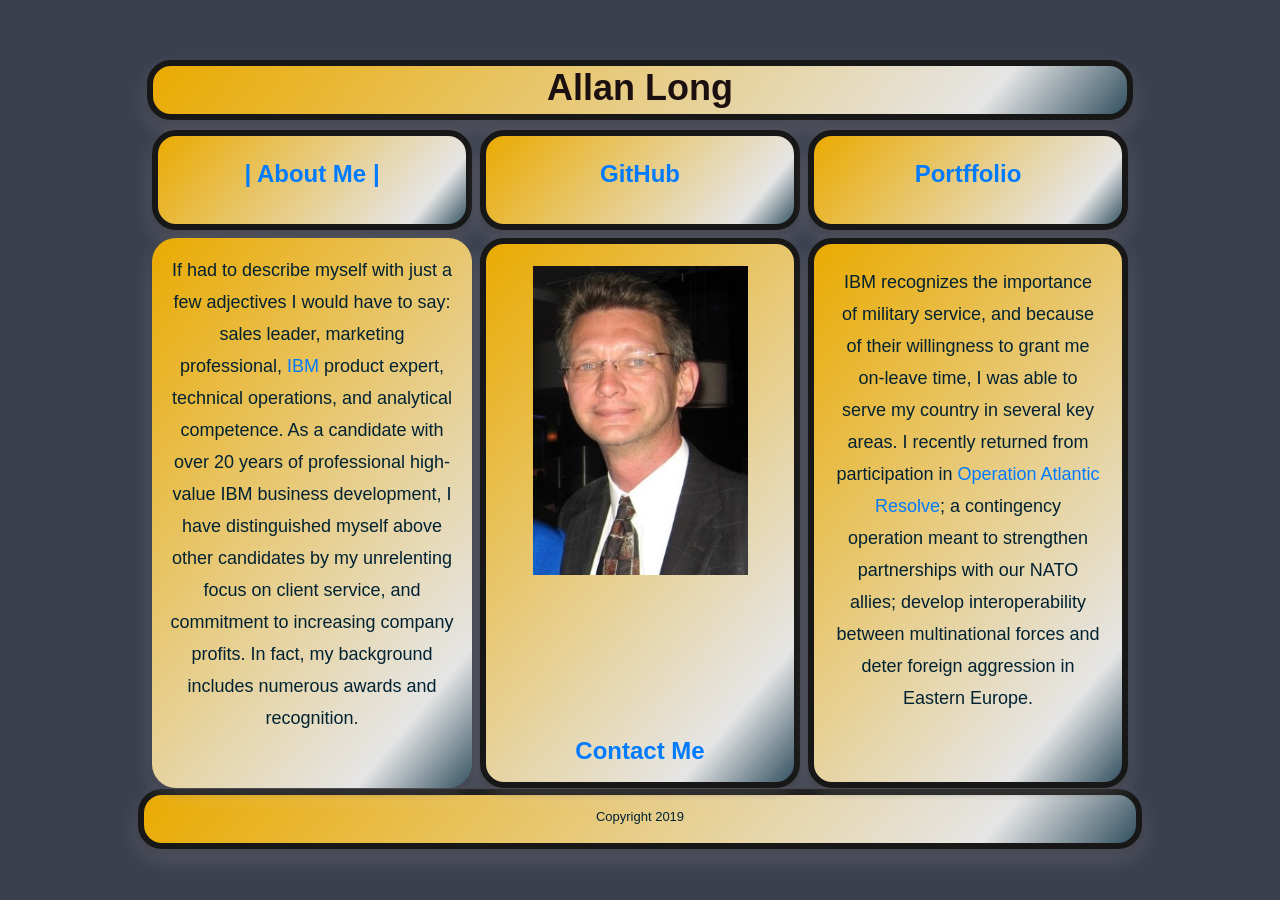
<file: Bootstrap/index.html>
<!DOCTYPE html>
<html lang="en">

<head>
    <meta charset="UTF-8">
    <meta name="viewport" content="width=device-width, initial-scale=1.0">
    <meta http-equiv="X-UA-Compatible" <ontent="ie=edge">
    <link rel="stylesheet" href="https://stackpath.bootstrapcdn.com/bootstrap/4.3.1/css/bootstrap.min.css"
        integrity="sha384-ggOyR0iXCbMQv3Xipma34MD+dH/1fQ784/j6cY/iJTQUOhcWr7x9JvoRxT2MZw1T" crossorigin="anonymous">
    <title>Bootstrap-index</title>

    <link rel="stylesheet" href="../Bootstrap/assets/css/mystyle2.css">
</head>
<div class="body">

    <div class="item header">
        Allan Long
    </div>

    <div class="container">
        <div class="item item1"> <a href="../Bootstrap/index.html"> | About Me |</a>

        </div>


        <div class="item item2">
                <a href="https://github.com/ABLe255/">GitHub</a>
        </div>



        <div class="item item3">
            <a href="../Bootstrap/portfolio.html">Portffolio</a>

        </div>



        <div class="item item4">
            If had to describe myself with just a few
            adjectives I would have to say: sales leader, marketing
            professional, <a href="https://www.ibm.com/products/software">IBM</a>
            product expert, technical operations, and analytical competence.
            As a candidate with over 20 years of professional high-value IBM
            business development, I have distinguished myself above other
            candidates by my unrelenting focus on client service, and
            commitment to increasing company profits. In fact, my background
            includes numerous awards and recognition.<br>
            <br>

        </div>



        <div class="item item5">
            <img src="../Bootstrap/assets/images/Me.png" alt="Allan" width="215" height="309">
            <br> <br> <br> <br> <br> <br>
            <a href="../Bootstrap/Contact.html">Contact Me</a>
            <br>

        </div>



        <div class="item item6">
            IBM recognizes the importance of military
            service, and because of their willingness to grant me on-leave
            time, I was able to serve my country in several key areas. I
            recently returned from participation in <a href="https://www.eur.army.mil/AtlanticResolve/">Operation
                Atlantic Resolve</a>; a contingency operation meant to
            strengthen partnerships with our NATO allies; develop
            interoperability between multinational forces and deter foreign
            aggression in Eastern Europe.
        </div>

    </div>


    <div class="item footer">
        Copyright 2019
    </div>

</div>

</body>

</html>
</file>
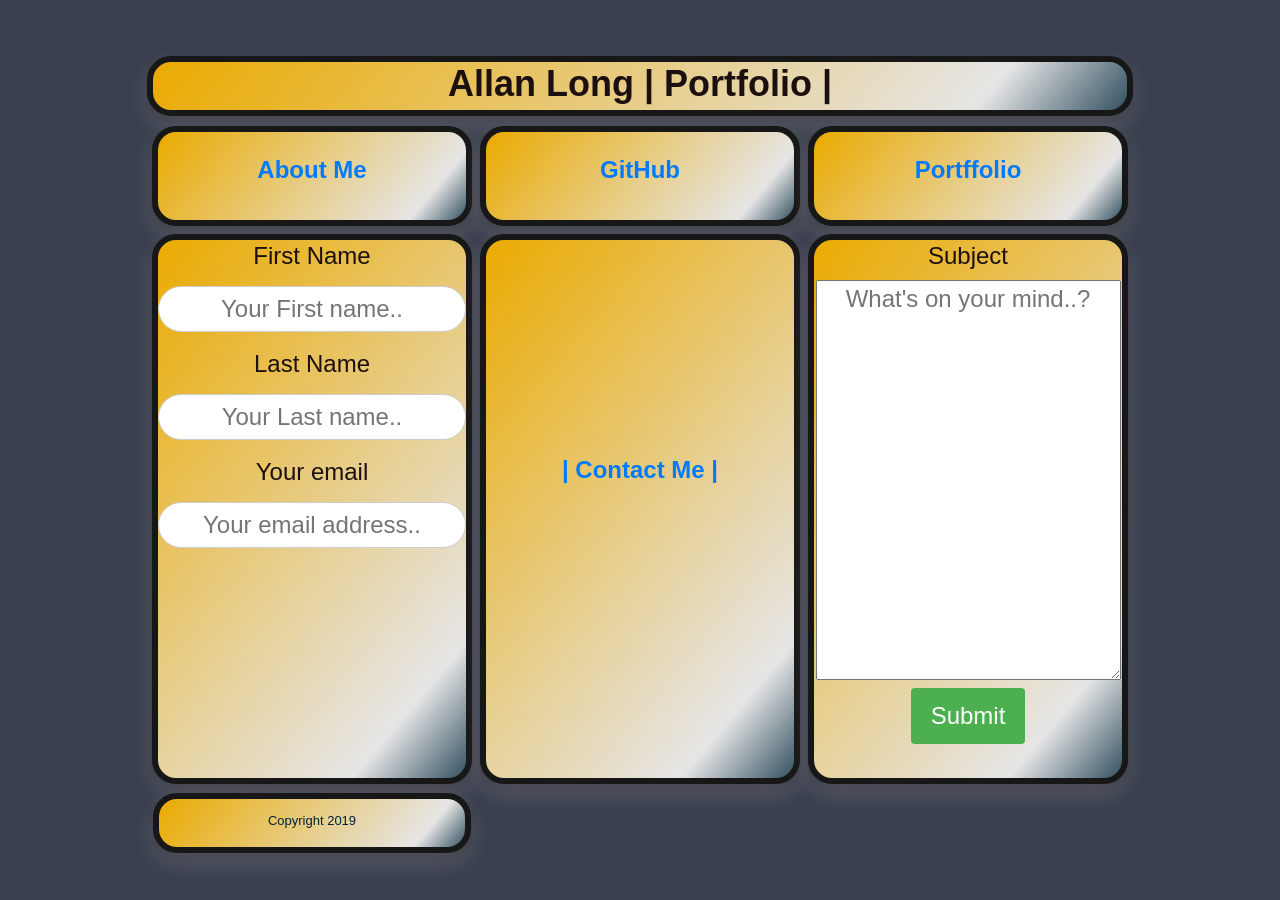
<file: Bootstrap/Contact.html>
<!DOCTYPE html>
<html lang="en">

<head>
    <meta charset="UTF-8">
    <meta name="viewport" content="width=device-width, initial-scale=1.0">
    <meta http-equiv="X-UA-Compatible" <ontent="ie=edge">
    <link rel="stylesheet" href="https://stackpath.bootstrapcdn.com/bootstrap/4.3.1/css/bootstrap.min.css"
        integrity="sha384-ggOyR0iXCbMQv3Xipma34MD+dH/1fQ784/j6cY/iJTQUOhcWr7x9JvoRxT2MZw1T" crossorigin="anonymous">
    <title>Contact</title>
    <link rel="stylesheet" href="../Bootstrap/assets/css/Contact.css">
</head>
<body>
<div class="body">

    <div class="item header">
        Allan Long | Portfolio |
    </div>

    <div class="container">
        <div class="item item1">
            <a href="../Bootstrap/index.html">About Me</a>

        </div>


        <div class="item item2">
            <a href="https://github.com/ABLe255/">GitHub</a>
        </div>



        <div class="item item3">
            <a href="../Bootstrap/portfolio.html">Portffolio</a>

        </div>



        <div class="item item4">
            <div class="container2">
                <form action="action_page.php">
                    <label for="fname">First Name</label>
                    <input type="text" id="fname" name="firstname" placeholder="Your First name..">
                    <label for="lname">Last Name</label>
                    <input type="text" id="lname" name="lastname" placeholder="Your Last name..">
                    <label for="email">Your email</label>
                    <input type="text" id="lname" name="lastname" placeholder="Your email address..">

                </form>
            </div>
        </div>


        <div class="item item5">
            <br> <br> <br> <br> <br> <br>
            <a href="mailto:allan@atlantaone.net?subject=I%20saw%20your%20site%20"> | Contact Me |</a>
            <br>
        </div>



        <div class="item item6">
            <div class="container3">
                <form action="action_page.php">
                    <label for="subject">Subject</label>
                    <textarea id="subject" name="subject" placeholder="What's on your mind..?"
                        style="height:400px"></textarea>
                    <input type="submit" value="Submit">
                </form>
            </div>

        </div>


        <div class="item footer">
            Copyright 2019
        </div>

    </div>

    </body>

</html>
</file>
<file: Bootstrap/assets/css/mystyle2.css>
* {
    box-sizing: border-box;
    text-align: center;
  }
  .header{
    font-size: 36px;
    font-weight: bold;
    height: 60px;
    margin: 10px;
    padding: 6px;
    text-align: center;
    color:#002233;
    border-radius: 24px;
    border: 6px solid #171717;
 }


 .body {
    font-size: 24px;
    line-height: 32px;
 }
 



.container {
  display: grid;
  grid-template-columns: 520px 520px 520px;
  grid-template-columns: 320px 320px 320px;
  grid-template-rows: 100px 550px;
  grid-gap: .5rem;
}



body {
  background-color: #3b404e;
  height: 100vh;
  display: flex;
  justify-content: center;
  align-items: center;
}

.item {
  background-color: #F5D580;
  background-image: linear-gradient(130deg,#EAAA00, #E5E5E5 85%, #335161 100%);
  box-shadow: 0 10px 20px rgba(226, 219, 219, 0.19), 0 6px 6px rgba(0,0,0,0.23);
  color: rgb(27, 15, 15);
  border-radius: 24px;
  border: 6px solid #171717;
  grid-gap: 1rem;
}
.item1{
    padding:22px;
    font-weight: bold;
}
.item2{
    padding:22px;
    font-weight: bold;

}
.item3{
    padding:22px;
    font-weight: bold;
}

.item4{
    padding:16px;
    color: #002233;
   font-size:18px;
   border: #171717;
 

}

.item5{
    padding:22px;
    border-radius: 24px;
    border: 13px #D6DBD4​;
    font-weight:bold;
}

.item6{
    padding:22px;
    color: #002233;
   font-size:18px;
}


.footer{
    height: 60px;
    padding:6px;
    margin: 1px;
    text-align: center;
    font-size:small;
    color:#002233;
    border-radius: 24px;
    border: 6px solid #171717;

}
</file>
<file: Bootstrap/assets/css/Contact.css>
* {
    box-sizing: border-box;
    text-align: center;
  }
  .header{
    font-size: 36px;
    font-weight: bold;
    height: 60px;
    margin: 10px;
    padding: 6px;
    text-align: center;
    color:#002233;
    border-radius: 24px;
    border: 6px solid #171717;
 }


 .body {
    font-size: 24px;
    line-height: 32px;
 }
 



.container {
  display: grid;
  grid-template-columns: 520px 520px 520px;
  grid-template-columns: 320px 320px 320px;
  grid-template-rows: 100px 550px;
  grid-gap: .5rem;
}



body {
  background-color: #3b404e;
  height: 100vh;
  display: flex;
  justify-content: center;
  align-items: center;
}

.item {
  background-color: #F5D580;
  background-image: linear-gradient(130deg,#EAAA00, #E5E5E5 85%, #335161 100%);
  box-shadow: 0 10px 20px rgba(226, 219, 219, 0.19), 0 6px 6px rgba(0,0,0,0.23);
  color: rgb(27, 15, 15);
  border-radius: 24px;
  border: 6px solid #171717;
  grid-gap: 1rem;
}
.item1{
    padding:22px;
    font-weight: bold;
}
.item2{
    padding:22px;
    font-weight: bold;

}
.item3{
    padding:22px;
    font-weight: bold;
}

.item4{
 input[type=text], select, textarea {
    width: 100%; 
    padding: 6px; 
    border: 1px solid #ccc;
    border-radius: 24px; 
    box-sizing: center; 
    margin-top: 6px; 
    margin-bottom: 16px; 
    resize: vertical;
    align-items:center;
  }
  
  
  
  .container {
    border-radius: 5px;
    background-color: #f2f2f2;
    padding: 20px;
  } 
}

.item5{
    padding:22px;
    border-radius: 24px;
    border: 13px #D6DBD4​;
    font-weight:bold;
}

.item6{
    input[type=submit] {
        background-color: #4CAF50;
        color: white;
        padding: 12px 20px;
        border: none;
        border-radius: 4px;
        cursor: pointer;
      }

      
}

/* I could not get the footer back to 100%, normal width, after adding the form */
.footer{
    height: 60px;
    padding:6px;
    margin: 1px;
    text-align: center;
    font-size:small;
    color:#002233;
    border-radius: 24px;
    border: 6px solid #171717;
}
</file>
